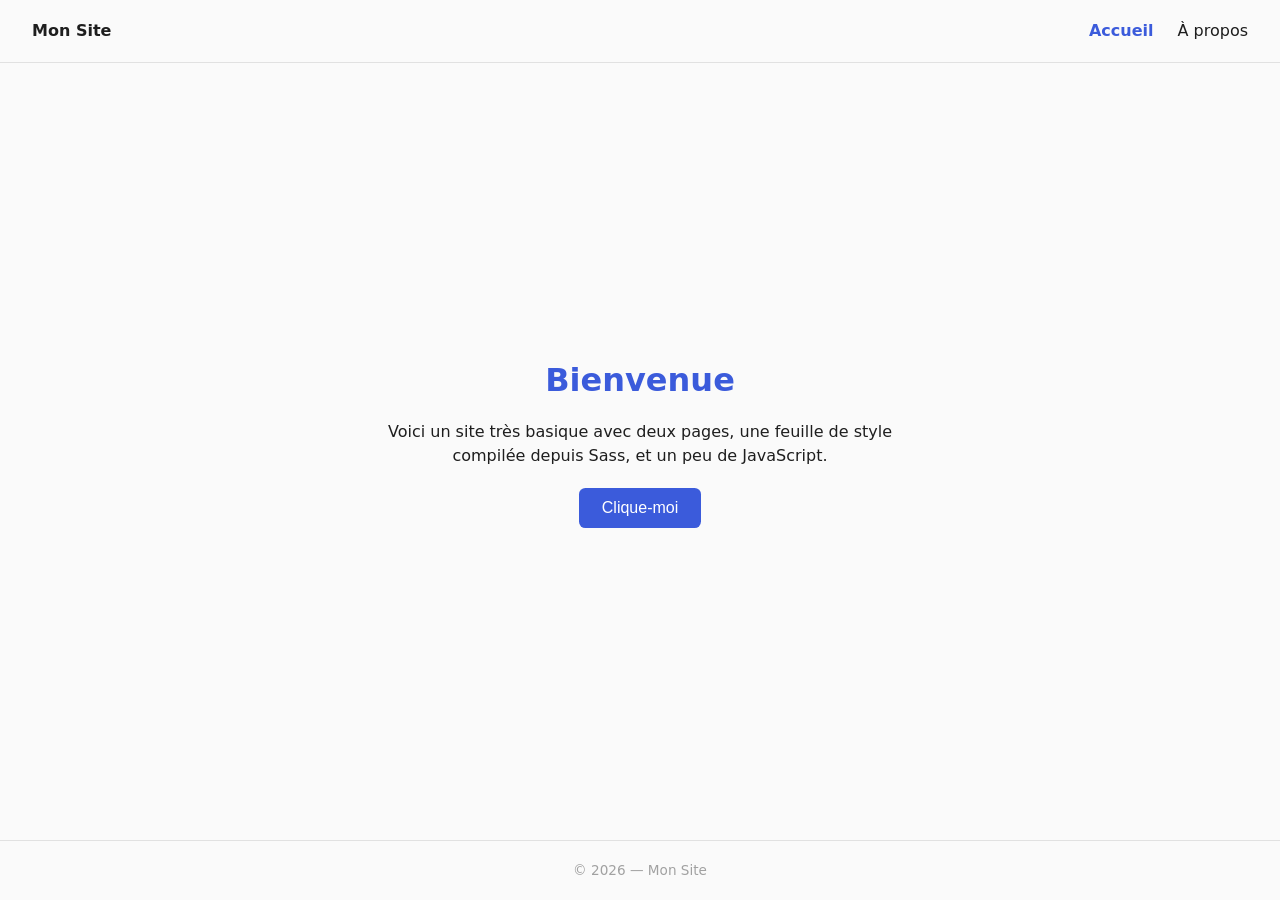
<file: example/index.html>
<!DOCTYPE html>
<html lang="fr">
<head>
  <meta charset="UTF-8">
  <meta name="viewport" content="width=device-width, initial-scale=1.0">
  <title>Accueil — Mon Site</title>
  <link rel="stylesheet" href="styles/style.css">
</head>
<body>
  <header class="site-header">
    <p class="logo">Mon Site</p>
    <nav>
      <a href="index.html" class="active">Accueil</a>
      <a href="page2.html">À propos</a>
    </nav>
  </header>

  <main>
    <section class="hero">
      <h1>Bienvenue</h1>
      <p>Voici un site très basique avec deux pages, une feuille de style compilée depuis Sass, et un peu de JavaScript.</p>
      <button id="action-btn">Clique-moi</button>
      <p id="click-count"></p>
    </section>
  </main>

  <footer>
    <p>&copy; <span id="year"></span> — Mon Site</p>
  </footer>

  <script src="scripts/script.js"></script>
</body>
</html>
</file>
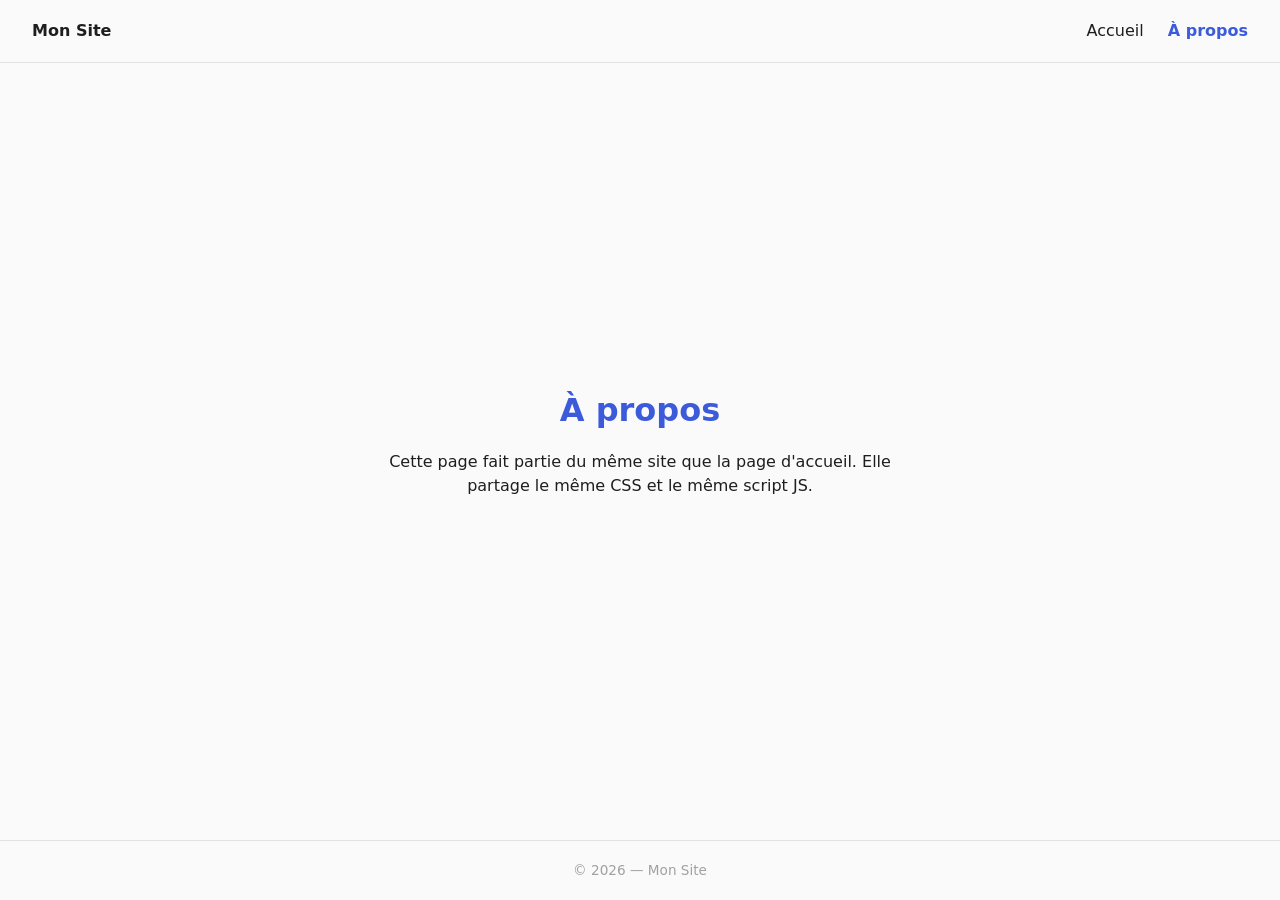
<file: example/page2.html>
<!DOCTYPE html>
<html lang="fr">
<head>
  <meta charset="UTF-8">
  <meta name="viewport" content="width=device-width, initial-scale=1.0">
  <title>À propos — Mon Site</title>
  <link rel="stylesheet" href="styles/style.css">
</head>
<body>
  <header class="site-header">
    <p class="logo">Mon Site</p>
    <nav>
      <a href="index.html">Accueil</a>
      <a href="page2.html" class="active">À propos</a>
    </nav>
  </header>

  <main>
    <section class="hero">
      <h1>À propos</h1>
      <p>Cette page fait partie du même site que la page d'accueil. Elle partage le même CSS et le même script JS.</p>
    </section>
  </main>

  <footer>
    <p>&copy; <span id="year"></span> — Mon Site</p>
  </footer>

  <script src="scripts/script.js"></script>
</body>
</html>
</file>
<file: example/styles/style.css>
/* zefefezfe */

h1 {
  color: #3b5bdb;
}

* {
  box-sizing: border-box;
  margin: 0;
  padding: 0;
}

body {
  font-family: system-ui, -apple-system, "Segoe UI", sans-serif;
  background: #fafafa;
  color: #1e1e1e;
  line-height: 1.5;
  min-height: 100vh;
  display: flex;
  flex-direction: column;
}

.site-header {
  display: flex;
  justify-content: space-between;
  align-items: center;
  padding: 1.2rem 2rem;
  border-bottom: 1px solid rgb(88.0392156863%, 88.0392156863%, 88.0392156863%);
}
.site-header .logo {
  font-weight: 700;
}
.site-header nav {
  display: flex;
  gap: 1.5rem;
}
.site-header nav a {
  text-decoration: none;
  color: #1e1e1e;
}
.site-header nav a:hover {
  color: #3b5bdb;
}
.site-header nav a.active {
  color: #3b5bdb;
  font-weight: 600;
}

main {
  flex: 1;
  display: flex;
  align-items: center;
  justify-content: center;
  padding: 2rem;
}

.hero {
  max-width: 32rem;
  text-align: center;
}
.hero h1 {
  font-size: 2rem;
  margin-bottom: 1rem;
}
.hero p {
  margin-bottom: 1.2rem;
}
.hero button {
  background: #3b5bdb;
  color: white;
  border: none;
  padding: 0.7rem 1.4rem;
  border-radius: 0.4rem;
  font-size: 1rem;
  cursor: pointer;
  transition: background 0.15s ease;
}
.hero button:hover {
  background: rgb(13.8133874239%, 26.091954023%, 75.2062204192%);
}
.hero #click-count {
  margin-top: 0.8rem;
  font-size: 0.9rem;
  color: #949494;
}

footer {
  text-align: center;
  padding: 1.2rem;
  font-size: 0.85rem;
  color: rgb(63.0392156863%, 63.0392156863%, 63.0392156863%);
  border-top: 1px solid rgb(88.0392156863%, 88.0392156863%, 88.0392156863%);
}
</file>
